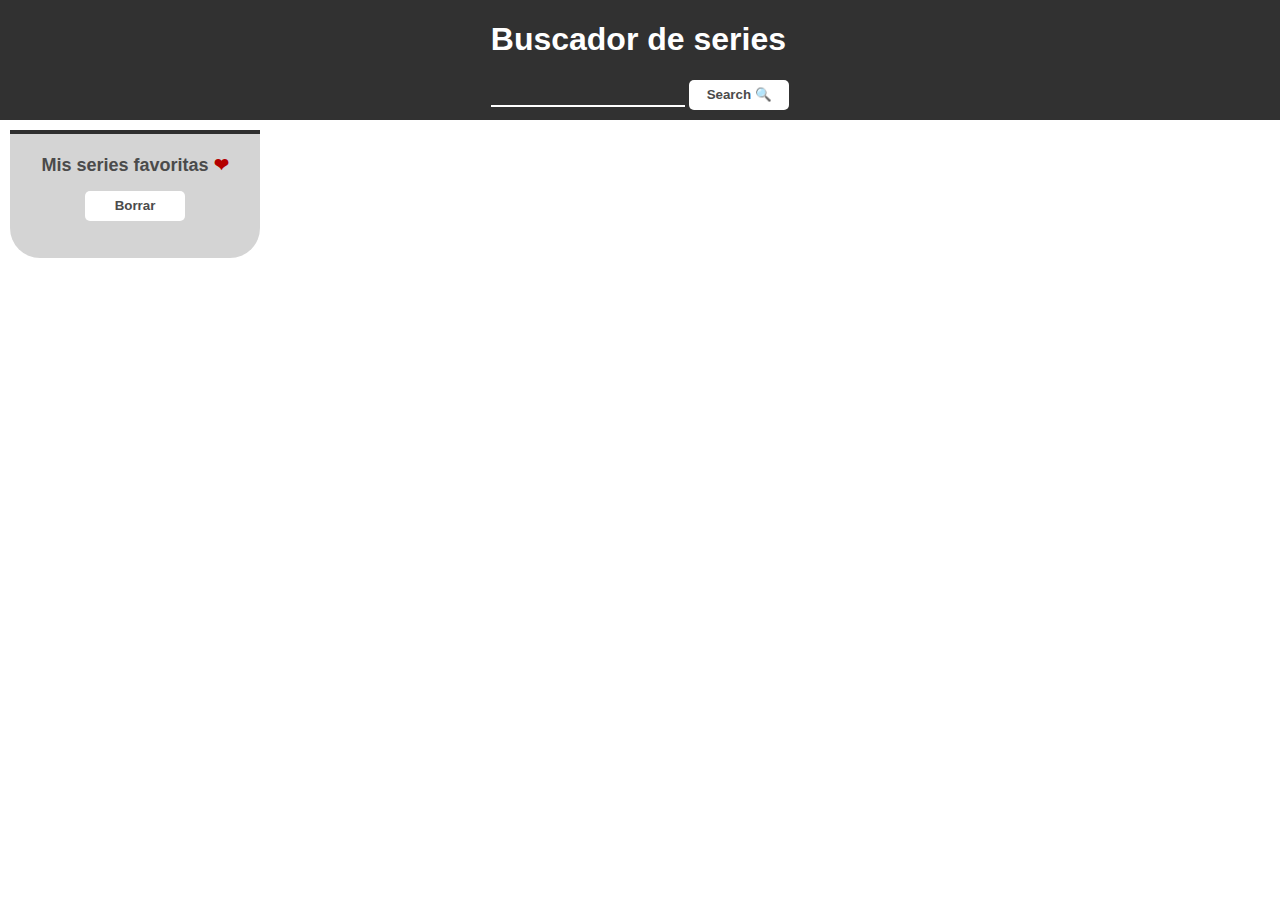
<file: docs/index.html>
<!DOCTYPE html>
<html lang="es">
    
    <head>
        <meta charset="UTF-8">
        <title>Buscador de Series</title>
        <link rel="icon" href="favicon.png" />
        <link rel="stylesheet" href="assets/css/main.css">
    </head>
    
    <body>
        <div class="page">
            <header class="page__header">
                <div>
                     <h1 class="title">Buscador de series</h1>

                    <input type="text" id="search" class="search">
                    <button type="button" class="btn">Search 🔍</button>
                </div>
            </header>
            <main class="page__main">
                <div class="wrapper">
                    <div class="menu">
                        <aside class="favourites__container">
                             <h2 class="title2">Mis series favoritas <span class="heart">❤</span></h2>

                            <button type=button class="btn__delete">Borrar</button>
                            <ul class="favourites__list"></ul>
                        </aside>
                    </div>
                    <div class="series__container">
                        <ul class="series__list"></ul>
                        <!-- <li>
            <img src="" alt="">
            <h3></h3>
        </li> -->
                    </div>
                </div>
            </main>
        </div>
        <script type="text/javascript" src="assets/js/main.js"></script>
    </body>

</html>
</file>
<file: docs/assets/css/main.css>
body {font-family: Helvetica, sans-serif;height: 100vh;background-color: #fff;margin: 0;-webkit-box-sizing: border-box;box-sizing: border-box;}.page__header {color: white;display: -webkit-box;display: -ms-flexbox;display: flex;background-color: #313131;-webkit-box-pack: center;-ms-flex-pack: center;justify-content: center;height: 120px;}.show__element {color: #fff;background-color: #2e2e2e;border-radius: 5px;-webkit-box-shadow: 5px 5px 13px -2px #4b4b4b;box-shadow: 5px 5px 13px -2px #4b4b4b;display: -webkit-box;display: -ms-flexbox;display: flex;margin: 20px;-webkit-box-orient: vertical;-webkit-box-direction: normal;-ms-flex-direction: column;flex-direction: column;width: 210px;font-size: 14px;padding: 5px;text-align: center;}.series__list {display: -webkit-box;display: -ms-flexbox;display: flex;-webkit-box-orient: horizontal;-webkit-box-direction: normal;-ms-flex-direction: row;flex-direction: row;-ms-flex-wrap: wrap;flex-wrap: wrap;}.like {color: #fff;background-color: #a00;}.wrapper {display: -webkit-box;display: -ms-flexbox;display: flex;}.menu {display: -webkit-box;display: -ms-flexbox;display: flex;-webkit-box-orient: horizontal;-webkit-box-direction: normal;-ms-flex-direction: row;flex-direction: row;background-color: #d4d4d4;padding: 5px;border-radius: 0 0 30px 30px;margin-top: 10px;margin-left: 10px;border-top: 4px solid #2e2e2e;}.favourites__container {display: -webkit-box;display: -ms-flexbox;display: flex;-webkit-box-orient: vertical;-webkit-box-direction: normal;-ms-flex-direction: column;flex-direction: column;-webkit-box-align: center;-ms-flex-align: center;align-items: center;min-width: 240px;}.favourites__list {list-style-type: none;display: -webkit-box;display: -ms-flexbox;display: flex;-webkit-box-orient: vertical;-webkit-box-direction: normal;-ms-flex-direction: column;flex-direction: column;background-color: #d4d4d4;padding: 0;}.favourite {color: #fff;background-color: #a00;border-radius: 10px;display: -webkit-box;display: -ms-flexbox;display: flex;margin: 0px 10px 10px 10px;-webkit-box-orient: horizontal;-webkit-box-direction: normal;-ms-flex-direction: row;flex-direction: row;width: 210px;font-size: 14px;list-style: none;}.title2 {text-align: center;font-size: 18px;color: #4b4b4b;}.heart {color: #b40000;}.search {height: 20px;background-color: transparent;border: none;border-bottom: 2px solid white;color: white;font-size: 15px;width: 190px;}.btn {background-color: white;height: 30px;width: 100px;color: #4b4b4b;border: none;border-radius: 5px;font-weight: bold;}.btn__delete {background-color: white;height: 30px;width: 100px;color: #4b4b4b;border: none;border-radius: 5px;font-weight: bold;}.little-image {width: 40px;height: 53px;background-repeat: no-repeat;background-size: cover;background-position: center;}.little-show {display: -webkit-box;display: -ms-flexbox;display: flex;}.little-name {padding-left: 10px;margin: 0;-ms-flex-item-align: center;align-self: center;}
</file>
